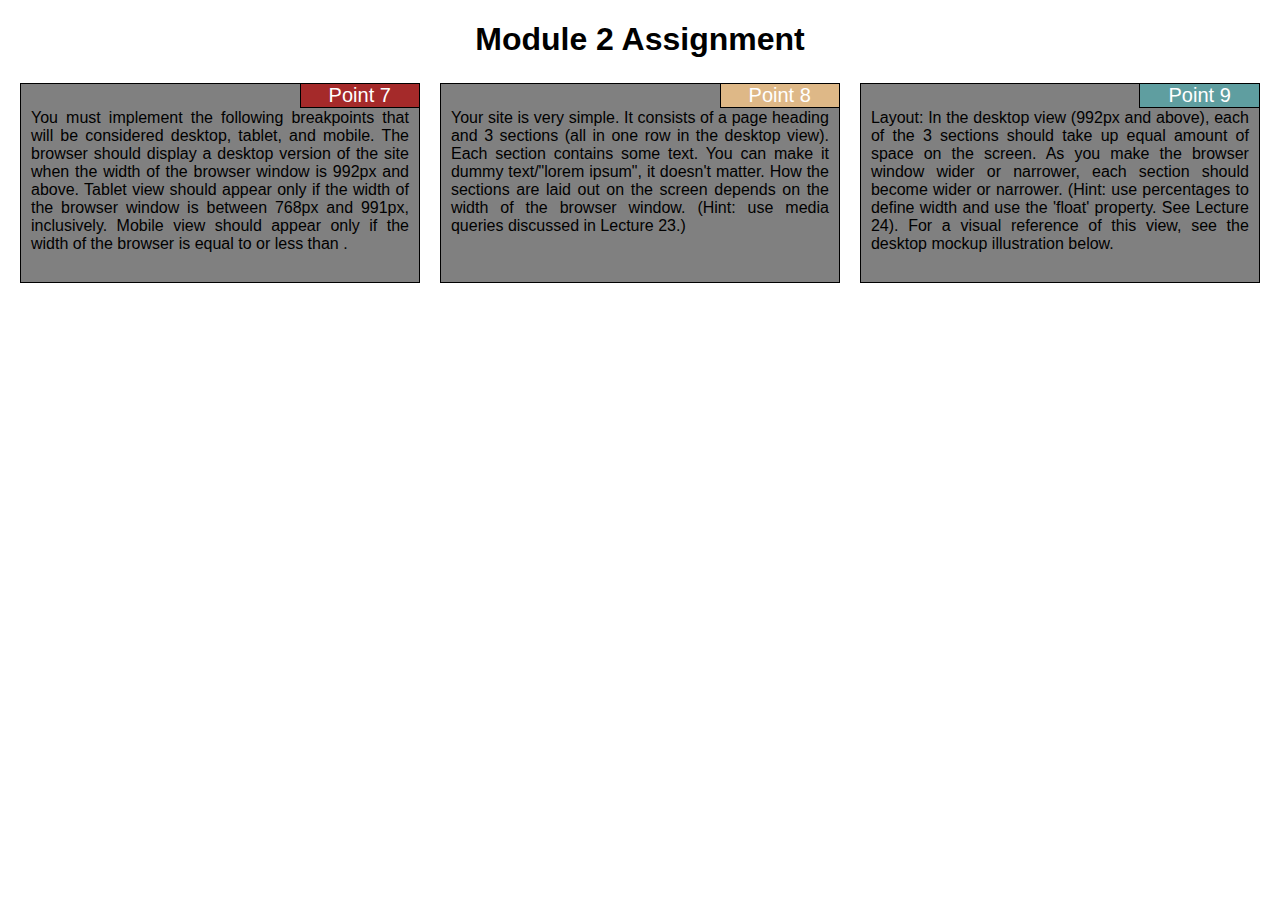
<file: module2-solution/index.html>
<!DOCTYPE html>
<html>
<head>
<meta charset="utf-8">
<title>Module 2 Assignment</title>
<meta name="viewport" content="width=device-width, initial-scale=1">
<link rel="stylesheet" href="css/style.css">

<body>
	<h1>Module 2 Assignment</h1>
	<div class="col-lg-4 col-md-6 col-xs-12" >
		<div class="container">
			<p id="p1" class="tittleTag">Point 7</p>
			<p class="content">You must implement the following breakpoints that will be considered desktop, tablet, and mobile. The browser should display a desktop version of the site when the width of the browser window is 992px and above. Tablet view should appear only if the width of the browser window is between 768px and 991px, inclusively. Mobile view should appear only if the width of the browser is equal to or less than .</p>
		</div>
	</div>
	<div class="col-lg-4 col-md-6 col-xs-12" >
		<div class="container">
			<p id="p2" class="tittleTag">Point 8</p>
			<p class="content">Your site is very simple. It consists of a page heading and 3 sections (all in one row in the desktop view). Each section contains some text. You can make it dummy text/"lorem ipsum", it doesn't matter. How the sections are laid out on the screen depends on the width of the browser window. (Hint: use media queries discussed in Lecture 23.)</p>
		</div>
	</div>
	<div class="col-lg-4 col-md-12 col-xs-12" >
		<div class="container">
			<p id="p3" class="tittleTag">Point 9</p>
			<p class="content">Layout: In the desktop view (992px and above), each of the 3 sections should take up equal amount of space on the screen. As you make the browser window wider or narrower, each section should become wider or narrower. (Hint: use percentages to define width and use the 'float' property. See Lecture 24). For a visual reference of this view, see the desktop mockup illustration below.</p>
		</div>
	</div>
</body>
</file>
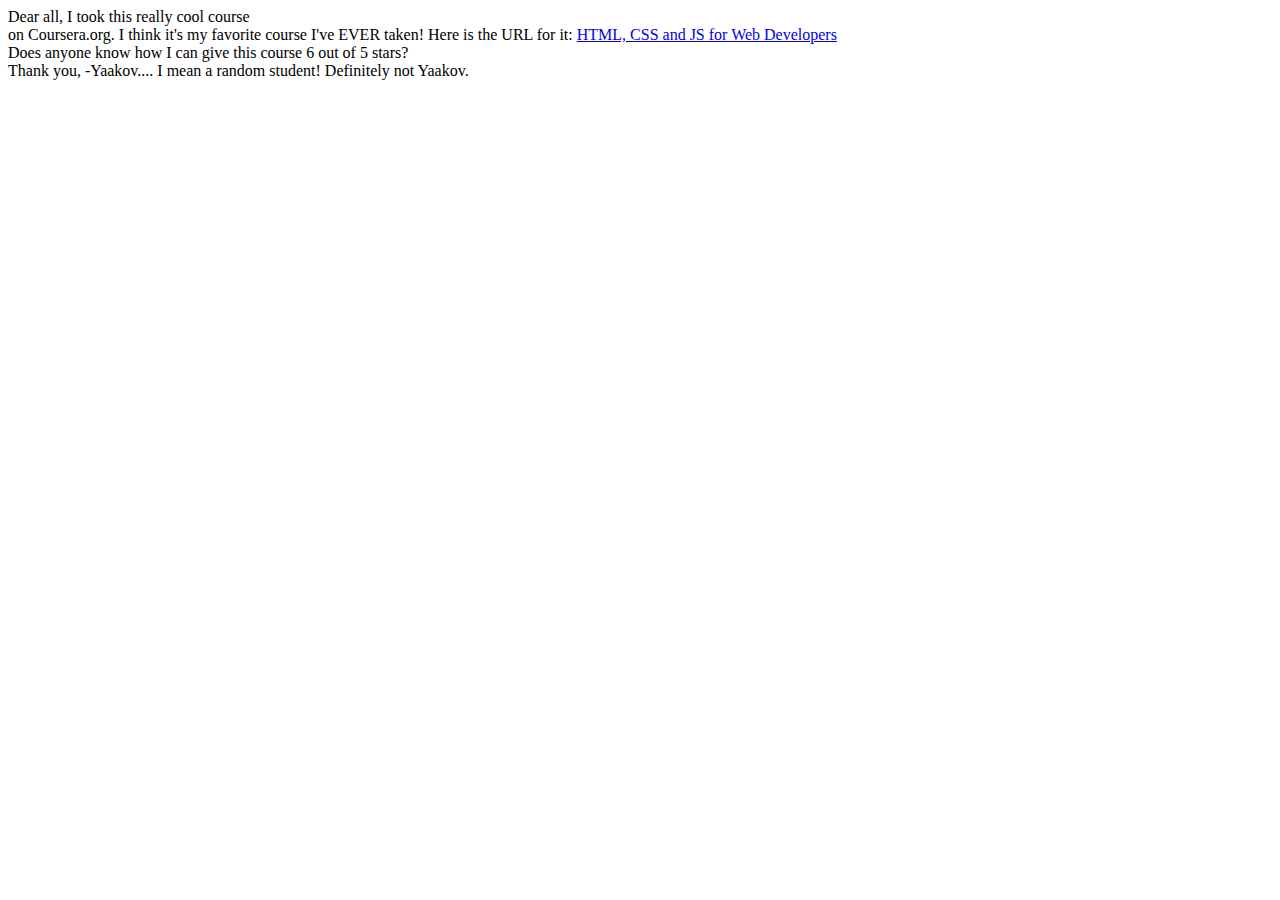
<file: site/index.html>
<!DOCTYPE html>
<html>
    <head>
        <title>Basic Web Page</title>
    </head>
    <body>
		<div>Dear all,
		<span>I took this really cool course
		</span></div>
		<span>on Coursera.org. I think it's
		my favorite course I've EVER taken!
		Here is the URL for it:
		</span>
		<a href="...">HTML, CSS and JS for Web Developers</a>
		<div>
		Does anyone know how I can give this course 6
		out of 5 stars?
		</div>
		<div>
		Thank you,
		-Yaakov.... I mean a random student! Definitely not Yaakov.
		</div>
    </body>
</html>
</file>
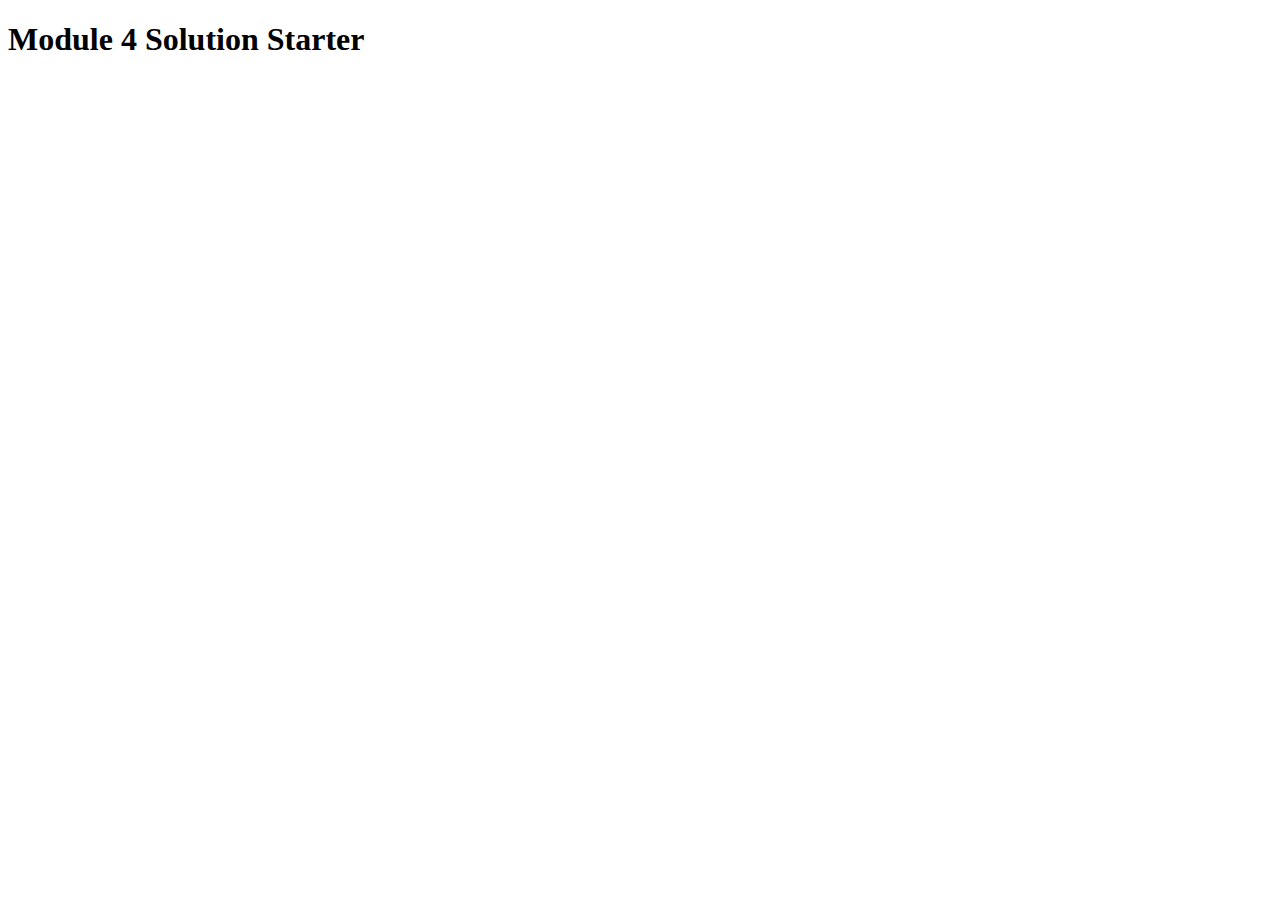
<file: module4-solution/harder/index.html>
<!DOCTYPE html>
<html>
<head>
  <meta charset="utf-8">
  <title>Module 4 Solution Starter</title>
  <script>
    var names = []; // DO NOT REMOVE
  </script>
  <script src="SpeakHello.js"></script>
  <script src="SpeakGoodBye.js"></script>
  <script src="script.js"></script>
</head>
<body>
  <h1>Module 4 Solution Starter</h1>
</body>
</html>
</file>
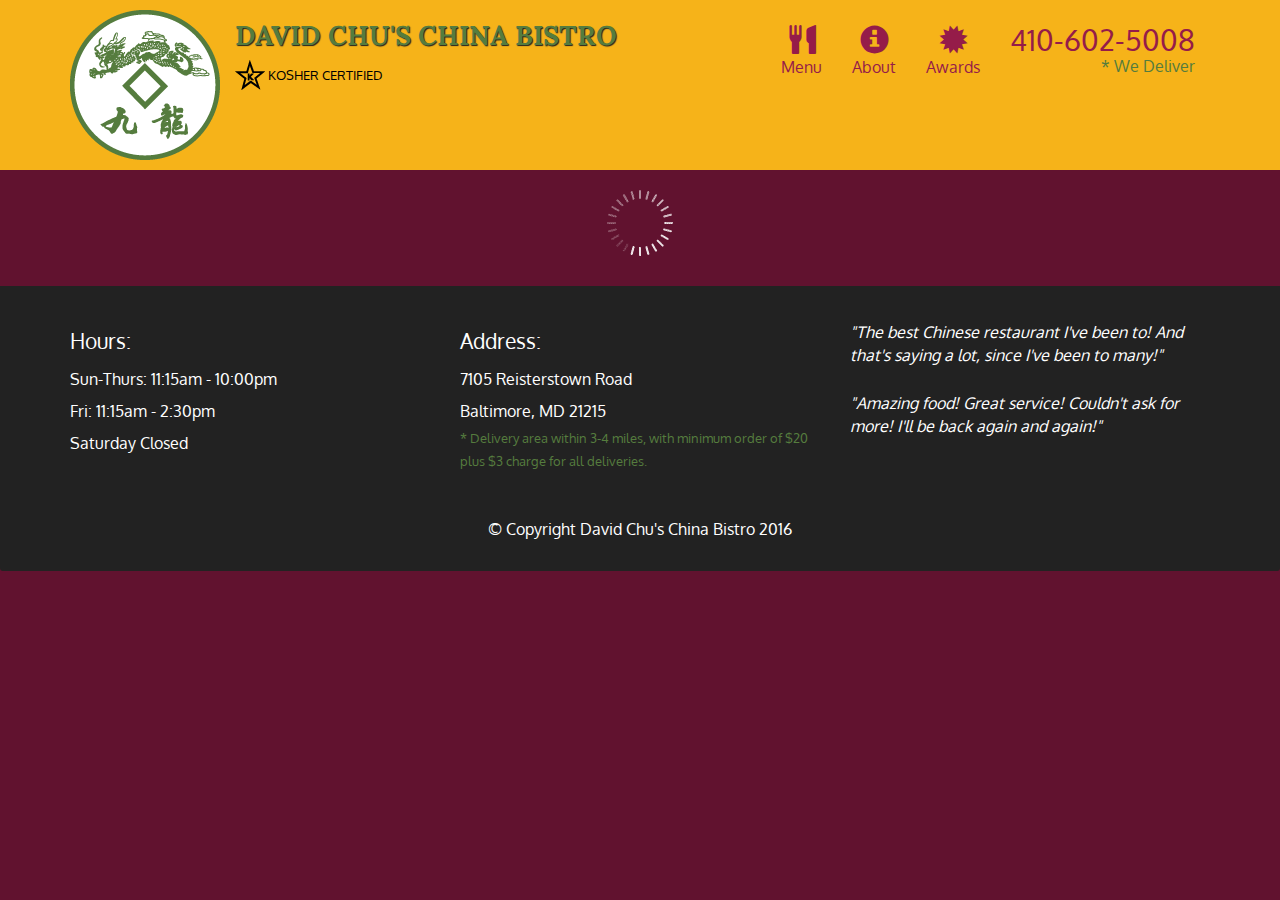
<file: module5-solution/assignment5-solution-starter/index.html>
<!doctype html>
<html lang="en">
  <head>
    <meta charset="utf-8">
    <meta http-equiv="X-UA-Compatible" content="IE=edge">
    <meta name="viewport" content="width=device-width, initial-scale=1">
    <title>David Chu's China Bistro</title>
    <link rel="stylesheet" href="css/bootstrap.min.css">
    <link rel="stylesheet" href="css/styles.css">
    <link href='https://fonts.googleapis.com/css?family=Oxygen:400,300,700' rel='stylesheet' type='text/css'>
    <link href='https://fonts.googleapis.com/css?family=Lora' rel='stylesheet' type='text/css'>
  </head>
<body>
  <header>
    <nav id="header-nav" class="navbar navbar-default">
      <div class="container">
        <div class="navbar-header">
          <a href="index.html" class="pull-left visible-md visible-lg">
            <div id="logo-img" alt="Logo image"></div>
          </a>

          <div class="navbar-brand">
            <a href="index.html"><h1>David Chu's China Bistro</h1></a>
            <p>
              <img src="images/star-k-logo.png" alt="Kosher certification">
              <span>Kosher Certified</span>
            </p>
          </div>

          <button id="navbarToggle" type="button" class="navbar-toggle collapsed" data-toggle="collapse" data-target="#collapsable-nav" aria-expanded="false">
            <span class="sr-only">Toggle navigation</span>
            <span class="icon-bar"></span>
            <span class="icon-bar"></span>
            <span class="icon-bar"></span>
          </button>
        </div>
        
        <div id="collapsable-nav" class="collapse navbar-collapse">
           <ul id="nav-list" class="nav navbar-nav navbar-right">
            <li id="navHomeButton" class="visible-xs active">
              <a href="index.html">
                <span class="glyphicon glyphicon-home"></span> Home</a>
            </li>
            <li id="navMenuButton">
              <a href="#" onclick="$dc.loadMenuCategories();">
                <span class="glyphicon glyphicon-cutlery"></span><br class="hidden-xs"> Menu</a>
            </li>
            <li>
              <a href="#">
                <span class="glyphicon glyphicon-info-sign"></span><br class="hidden-xs"> About</a>
            </li>
            <li>
              <a href="#">
                <span class="glyphicon glyphicon-certificate"></span><br class="hidden-xs"> Awards</a>
            </li>
            <li id="phone" class="hidden-xs">
              <a href="tel:410-602-5008">
                <span>410-602-5008</span></a><div>* We Deliver</div>
            </li>
          </ul><!-- #nav-list -->
        </div><!-- .collapse .navbar-collapse -->
      </div><!-- .container -->
    </nav><!-- #header-nav -->
  </header>

  <div id="call-btn" class="visible-xs">
    <a class="btn" href="tel:410-602-5008">
    <span class="glyphicon glyphicon-earphone"></span>
    410-602-5008
    </a>
  </div>
  <div id="xs-deliver" class="text-center visible-xs">* We Deliver</div>

  <div id="main-content" class="container"></div>

  <footer class="panel-footer">
    <div class="container">
      <div class="row">
        <section id="hours" class="col-sm-4">
          <span>Hours:</span><br>
          Sun-Thurs: 11:15am - 10:00pm<br>
          Fri: 11:15am - 2:30pm<br>
          Saturday Closed
          <hr class="visible-xs">
        </section>
        <section id="address" class="col-sm-4">
          <span>Address:</span><br>
          7105 Reisterstown Road<br>
          Baltimore, MD 21215
          <p>* Delivery area within 3-4 miles, with minimum order of $20 plus $3 charge for all deliveries.</p>
          <hr class="visible-xs">
        </section>
        <section id="testimonials" class="col-sm-4">
          <p>"The best Chinese restaurant I've been to! And that's saying a lot, since I've been to many!"</p>
          <p>"Amazing food! Great service! Couldn't ask for more! I'll be back again and again!"</p>
        </section>
      </div>
      <div class="text-center">&copy; Copyright David Chu's China Bistro 2016</div>
    </div>
  </footer>

  <!-- jQuery (Bootstrap JS plugins depend on it) -->
  <script src="js/jquery-2.1.4.min.js"></script>
  <script src="js/bootstrap.min.js"></script>
  <script src="js/ajax-utils.js"></script>
  <script src="js/script.js"></script>
</body>
</html>
</file>
<file: module2-solution/css/style.css>
/********** Base styles **********/
* {
  box-sizing: border-box;
  font-family: Helvetica;
}

body {
	margin: 10px;
}


h1 {
  margin-bottom: 15px;
  text-align: center;
}

div.container {
	background-color: gray;
	height: 200px;
	border: 1px solid black;
	margin: 10px;
	position: relative;
	overflow: auto;
}

p.tittleTag {
	color: white;
	text-align: center;
	font-size: 125%;
	width: 30%;
	border-left: 1px solid black;
	border-bottom: 1px solid black;
	margin-top: 0px;
	position: absolute;
	top: 0%;
	left: 70%;
}

p.content {
  text-align: justify;
  margin: 10px;
  clear: both;
  position: relative;
  top: 15px;
}

#p1 {
	background-color: #A52A2A;
}
#p2 {
	background-color: #DEB887;
}
#p3 {
	background-color: #5F9EA0
}

/* Simple Responsive Framework. */
.row {
  width: 100%;
}

/********** Large devices only **********/
@media (min-width: 922px) {
  .col-lg-1, .col-lg-2, .col-lg-3, .col-lg-4, .col-lg-5, .col-lg-6, .col-lg-7, .col-lg-8, .col-lg-9, .col-lg-10, .col-lg-11, .col-lg-12 {
    float: left;

  }
  .col-lg-1 {
    width: 8.33%;
  }
  .col-lg-2 {
    width: 16.66%;
  }
  .col-lg-3 {
    width: 25%;
  }
  .col-lg-4 {
    width: 33.33%;
  }
  .col-lg-5 {
    width: 41.66%;
  }
  .col-lg-6 {
    width: 50%;
  }
  .col-lg-7 {
    width: 58.33%;
  }
  .col-lg-8 {
    width: 66.66%;
  }
  .col-lg-9 {
    width: 74.99%;
  }
  .col-lg-10 {
    width: 83.33%;
  }
  .col-lg-11 {
    width: 91.66%;
  }
  .col-lg-12 {
    width: 100%;
  }
	
}

/********** Medium devices only **********/
@media (min-width: 768px) and (max-width: 991px) {
  .col-md-1, .col-md-2, .col-md-3, .col-md-4, .col-md-5, .col-md-6, .col-md-7, .col-md-8, .col-md-9, .col-md-10, .col-md-11, .col-md-12 {
    float: left;
  }
  .col-md-1 {
    width: 8.33%;
  }
  .col-md-2 {
    width: 16.66%;
  }
  .col-md-3 {
    width: 25%;
  }
  .col-md-4 {
    width: 33.33%;
  }
  .col-md-5 {
    width: 41.66%;
  }
  .col-md-6 {
    width: 50%;
  }
  .col-md-7 {
    width: 58.33%;
  }
  .col-md-8 {
    width: 66.66%;
  }
  .col-md-9 {
    width: 74.99%;
  }
  .col-md-10 {
    width: 83.33%;
  }
  .col-md-11 {
    width: 91.66%;
  }
  .col-md-12 {
    width: 100%;
  }

}

/********** smaller devices only **********/
@media (max-width: 767px) {
  .col-xs-1, .col-xs-2, .col-xs-3, .col-xs-4, .col-xs-5, .col-xs-6, .col-xs-7, .col-xs-8, .col-xs-9, .col-xs-10, .col-xs-11, .col-xs-12 {
		float: left;
}
</file>
<file: module5-solution/assignment5-solution-starter/css/styles.css>
body {
  font-size: 16px;
  color: #fff;
  background-color: #61122f;
  font-family: 'Oxygen', sans-serif;
}

/** HEADER **/
#header-nav {
  background-color: #f6b319;
  border-radius: 0;
  border: 0;
}

#logo-img {
  background: url('../images/restaurant-logo_large.png') no-repeat;
  width: 150px;
  height: 150px;
  margin: 10px 15px 10px 0;
}

.navbar-brand {
  padding-top: 25px;
}
.navbar-brand h1 { /* Restaurant name */
  font-family: 'Lora', serif;
  color: #557c3e;
  font-size: 1.5em;
  text-transform: uppercase;
  font-weight: bold;
  text-shadow: 1px 1px 1px #222;
  margin-top: 0;
  margin-bottom: 0;
  line-height: .75;
}
.navbar-brand a:hover, .navbar-brand a:focus {
  text-decoration: none;
}
.navbar-brand p { /* Kosher cert */
  color: #000;
  text-transform: uppercase;
  font-size: .7em;
  margin-top: 15px;
}
.navbar-brand p span { /* Star-K */
  vertical-align: middle;
}

#nav-list {
  margin-top: 10px;
}
#nav-list a {
  color: #951C49;
  text-align: center;
}
#nav-list a:hover {
  background: #E7E7E7;
}
#nav-list a span {
  font-size: 1.8em;
}

#phone {
  margin-top: 5px;
}
#phone a { /* Phone number */
  text-align: right;
  padding-bottom: 0;
}
#phone div { /* We Deliver */
  color: #557c3e;
  text-align: right;
  padding-right: 15px;
}

.navbar-header button.navbar-toggle, .navbar-header .icon-bar {
  border: 1px solid #61122f;
}
.navbar-header button.navbar-toggle {
  clear: both;
  margin-top: -30px;
}
/* END HEADER */

/* FOOTER */
.panel-footer {
  margin-top: 30px;
  padding-top: 35px;
  padding-bottom: 30px;
  background-color: #222;
  border-top: 0;
}
.panel-footer div.row {
  margin-bottom: 35px;
}
#hours, #address {
  line-height: 2;
}
#hours > span, #address > span {
  font-size: 1.3em;
}
#address p {
  color: #557c3e;
  font-size: .8em;
  line-height: 1.8;
}
#testimonials {
  font-style: italic;
}
#testimonials p:nth-child(2) {
  margin-top: 25px;
}
/* END FOOTER */



/* HOME PAGE */
.container .jumbotron {
  box-shadow: 0 0 50px #3F0C1F;
  border: 2px solid #3F0C1F;
}

#menu-tile, #specials-tile, #map-tile {
  height: 250px;
  width: 100%;
  margin-bottom: 15px;
  position: relative;
  border: 2px solid #3F0C1F;
  overflow: hidden;
}
#menu-tile:hover, #specials-tile:hover, #map-tile:hover {
  box-shadow: 0 1px 5px 1px #cccccc;
}
#menu-tile {
  background: url('../images/menu-tile.jpg') no-repeat;
  background-position: center;
}
#specials-tile {
  background: url('../images/specials-tile.jpg') no-repeat;
  background-position: center;
}
#menu-tile span, #specials-tile span, #map-tile span {
  position: absolute;
  bottom: 0;
  right: 0;
  width: 100%;
  text-align: center;
  font-size: 1.6em;
  text-transform: uppercase;
  background-color: #000;
  color: #fff;
  opacity: .8;
}
/* END HOME PAGE */

/* MENU CATEGORIES PAGE */
.category-tile { 
  position: relative;
  border: 2px solid #3F0C1F;
  overflow: hidden;
  width: 200px;
  height: 200px;
  margin: 0 auto 15px;
}
.category-tile span {
  position: absolute;
  bottom: 0;
  right: 0;
  width: 100%;
  text-align: center;
  font-size: 1.2em;
  text-transform: uppercase;
  background-color: #000;
  color: #fff;
  opacity: .8;
}
.category-tile:hover {
  box-shadow: 0 1px 5px 1px #cccccc;
}

#menu-categories-title + div {
  margin-bottom: 50px;
}
/* END MENU CATEGORIES PAGE */

/* SINGLE CATEGORY PAGE */
.menu-item-tile {
  margin-bottom: 25px;
}
.menu-item-tile hr {
  width: 80%;
}
.menu-item-tile .menu-item-price {
  font-size: 1.1em;
  text-align: right;
  margin-top: -15px;
  margin-right: -15px;
}
.menu-item-tile .menu-item-price span {
  font-size: .6em;
}
.menu-item-photo {
  position: relative;
  border: 2px solid #3F0C1F; 
  overflow: hidden;
  padding: 0;
  margin-right: -15px;
  margin-left: auto;
  margin-bottom: 20px;
  max-width: 250px;
}
.menu-item-photo div {
  position: absolute;
  bottom: 0;
  right: 0;
  width: 80px;
  background-color: #557c3e;
  text-align: center;
}
.menu-item-description {
  padding-right: 30px;
}
h3.menu-item-title {
  margin: 0 0 10px;
}
.menu-item-details {
  font-size: .9em;
  font-style: italic;
}
/* END SINGLE CATEGORY PAGE */


/********** Large devices only **********/
@media (min-width: 1200px) {
  .container .jumbotron {
    background: url('../images/jumbotron_1200.jpg') no-repeat;
    height: 675px;
  }
}

/********** Medium devices only **********/
@media (min-width: 992px) and (max-width: 1199px) {
  /* Header */
  #logo-img {
    background: url('../images/restaurant-logo_medium.png') no-repeat;
    width: 100px;
    height: 100px;
    margin: 5px 5px 5px 0;
  }
  /* End Header */

  /* Home Page */
  .container .jumbotron {
    background: url('../images/jumbotron_992.jpg') no-repeat;
    height: 558px;
  }
  /* End Home Page */
}

/********** Small devices only **********/
@media (min-width: 768px) and (max-width: 991px) {
  /* Home Page */
  .container .jumbotron {
    background: url('../images/jumbotron_768.jpg') no-repeat;
    height: 432px;
  }
  /* End Home Page */
}

/********** Extra small devices only **********/
@media (max-width: 767px) {
  /* Header */
  .navbar-brand {
    padding-top: 10px;
    height: 80px;
  }
  .navbar-brand h1 { /* Restaurant name */
    padding-top: 10px;
    font-size: 5vw; /* 1vw = 1% of viewport width */
  }
  .navbar-brand p { /* Kosher cert */
    font-size: .6em;
    margin-top: 12px;
  }
  .navbar-brand p img { /* Star-K */
    height: 20px;
  }

  #collapsable-nav a { /* Collapsed nav menu text */
    font-size: 1.2em;
  }
  #collapsable-nav a span { /* Collapsed nav menu glyph */
    font-size: 1em;
    margin-right: 5px;
  }

  #call-btn > a {
    font-size: 1.5em;
    display: block;
    margin: 0 20px;
    padding: 10px;
    border: 2px solid #fff;
    background-color: #f6b319;
    color: #951c49;
  }
  #xs-deliver {
    margin-top: 5px;
    font-size: .7em;
    letter-spacing: .1em;
    text-transform: uppercase;
  }
  /* End Header */

  /* Footer */
  .panel-footer section {
    margin-bottom: 30px;
    text-align: center;
  }
  .panel-footer section:nth-child(3) {
    margin-bottom: 0; /* margin already exists on the whole row */
  }
  .panel-footer section hr {
    width: 50%;
  }
  /* End Footer */

  /* Home Page */
  .container .jumbotron {
    margin-top: 30px;
    padding: 0;
  }
  #menu-tile, #specials-tile {
    width: 360px;
    margin: 0 auto 15px;
  }

  .menu-item-photo {
    margin-right: auto;
  }
  .menu-item-tile .menu-item-price {
    text-align: center;
  }
  .menu-item-description {
    text-align: center;;
  }
}


/********** Super extra small devices Only :-) (e.g., iPhone 4) **********/
@media (max-width: 479px) {
  /* Header */
  .navbar-brand h1 { /* Restaurant name */
    padding-top: 5px;
    font-size: 6vw;
  }
  /* End Header */
  
  /* Home page */
  #menu-tile, #specials-tile {
    width: 280px;
    margin: 0 auto 15px;
  }

  .col-xxs-12 {
    position: relative;
    min-height: 1px;
    padding-right: 15px;
    padding-left: 15px;
    float: left;
    width: 100%;
  }
}
</file>
